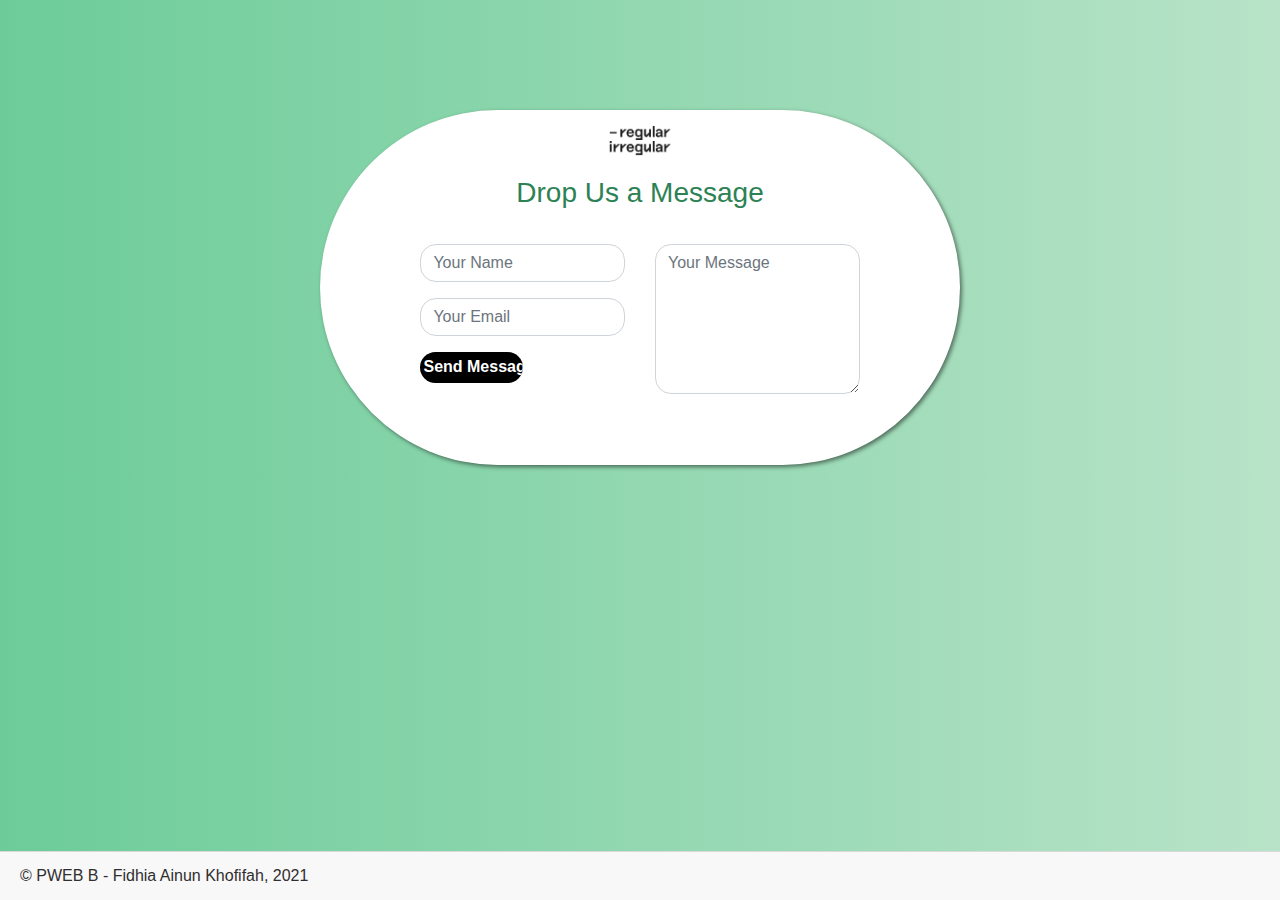
<file: index.html>
<!DOCTYPE html>
<html lang="en">
<head>
  <title>Message Corner</title>
  <link href="//maxcdn.bootstrapcdn.com/bootstrap/4.1.1/css/bootstrap.min.css" rel="stylesheet" id="bootstrap-css">
  <link href="message.css" rel="stylesheet">
  <script src="//maxcdn.bootstrapcdn.com/bootstrap/4.1.1/js/bootstrap.min.js"></script>
  <script src="//cdnjs.cloudflare.com/ajax/libs/jquery/3.2.1/jquery.min.js"></script>
</head>
<body>
  <div class="container contact-form">
    <div class="logo contact-image">
      <img src="logo.png" alt="regular-irregular"/>
    </div>
    <form method="post" name="login-form" onsubmit="return validateForm()">
      <h3>Drop Us a Message</h3>
      <div class="row">
        <div class="col-md-6">
          <div class="form-group">
            <input type="text" name="txtName" class="form-control" placeholder="Your Name"/>
          </div>
          <div class="form-group">
            <input type="text" name="txtEmail" class="form-control" placeholder="Your Email"/>
          </div>
          <div class="form-group">
            <input type="submit" name="btnSubmit" class="btnContact" value="Send Message"/>
          </div>
        </div>
        <div class="col-md-6">
          <div class="form-group">
            <textarea name="txtMsg" class="form-control" placeholder="Your Message"></textarea>
          </div>
        </div>
      </div>
    </form>
  </div>
  <div class="footer card-footer">
    &copy; PWEB B - Fidhia Ainun Khofifah, 2021
  </div>
  <script>
    function validateForm() {
      if (document.forms["login-form"]["txtName"].value == "") {
        alert("Name cannot be empty");
        document.forms["login-form"]["txtName"].focus();
        return false;
      }
      if (document.forms["login-form"]["txtEmail"].value == "") {
        alert("Email cannot be empty");
        document.forms["login-form"]["txtEmail"].focus();
        return false;
      }
      if (document.forms["login-form"]["txtMsg"].value == "") {
        alert("Message cannot be empty");
        document.forms["login-form"]["txtMsg"].focus();
        return false;
      }
    }
  </script>
</body>
</html>
</file>
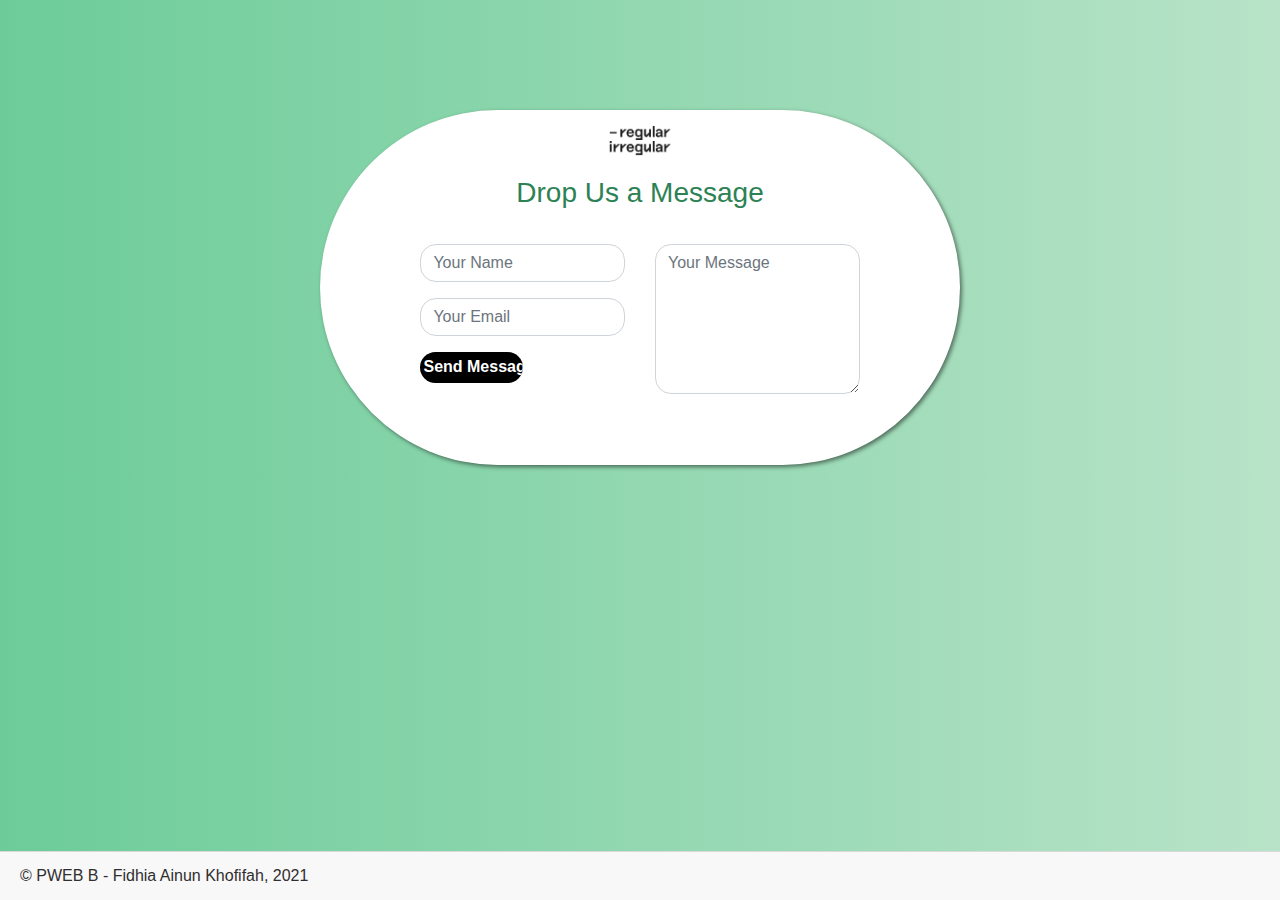
<file: message.html>
<!DOCTYPE html>
<html lang="en">
<head>
  <title>Message Corner</title>
  <link href="//maxcdn.bootstrapcdn.com/bootstrap/4.1.1/css/bootstrap.min.css" rel="stylesheet" id="bootstrap-css">
  <link href="message.css" rel="stylesheet">
  <script src="//maxcdn.bootstrapcdn.com/bootstrap/4.1.1/js/bootstrap.min.js"></script>
  <script src="//cdnjs.cloudflare.com/ajax/libs/jquery/3.2.1/jquery.min.js"></script>
</head>
<body>
  <div class="container contact-form">
    <div class="logo contact-image">
      <img src="logo.png" alt="regular-irregular"/>
    </div>
    <form method="post" name="login-form" onsubmit="return validateForm()">
      <h3>Drop Us a Message</h3>
      <div class="row">
        <div class="col-md-6">
          <div class="form-group">
            <input type="text" name="txtName" class="form-control" placeholder="Your Name"/>
          </div>
          <div class="form-group">
            <input type="text" name="txtEmail" class="form-control" placeholder="Your Email"/>
          </div>
          <div class="form-group">
            <input type="submit" name="btnSubmit" class="btnContact" value="Send Message"/>
          </div>
        </div>
        <div class="col-md-6">
          <div class="form-group">
            <textarea name="txtMsg" class="form-control" placeholder="Your Message"></textarea>
          </div>
        </div>
      </div>
    </form>
  </div>
  <div class="footer card-footer">
    &copy; PWEB B - Fidhia Ainun Khofifah, 2021
  </div>
  <script>
    function validateForm() {
      if (document.forms["login-form"]["txtName"].value == "") {
        alert("Name cannot be empty");
        document.forms["login-form"]["txtName"].focus();
        return false;
      }
      if (document.forms["login-form"]["txtEmail"].value == "") {
        alert("Email cannot be empty");
        document.forms["login-form"]["txtEmail"].focus();
        return false;
      }
      if (document.forms["login-form"]["txtMsg"].value == "") {
        alert("Message cannot be empty");
        document.forms["login-form"]["txtMsg"].focus();
        return false;
      }
    }
  </script>
</body>
</html>
</file>
<file: message.css>
img {
  display: block;
  margin-left: auto;
  margin-right: auto;
  padding-top: 15px;
  width: 10%;
  
}

textarea {
  width: 100%;
  height: 150px;
}

body {
  background: -webkit-linear-gradient(left, #6ccc99, #b8e3c8);
}

.contact-form {
  background-color: rgb(255, 255, 255);
  box-shadow: 2px 2px 4px rgb(0, 0, 0, 0.5);
  margin-top: 10%;
  margin-bottom: 1%;
  width: 50%;
  border: #ddd;
  border-radius: 30rem;
}

.contact-form .form-control {
  border-radius: 1rem;
}

.contact-image img{
  width: 11%;
  margin-top: -3%;
}

.contact-form form {
  padding: 14%;
}

.contact-form form .row {
  margin-bottom: -7%;
}

.contact-form h3 {
  margin-bottom: 8%;
  margin-top: -15%;
  text-align: center;
  color: #2d8255;
}

.contact-form .btnContact {
  width: 50%;
  border: none;
  border-radius: 1rem;
  padding: 1.5%;
  background: #000000;
  font-weight: 600;
  color: rgb(255, 255, 255);
  cursor: pointer;
}

.btnContactSubmit {
  width: 50%;
  border-radius: 1rem;
  padding: 1.5%;
  color: #fff;
  background-color: #6ccc99;
  border: none;
  cursor: pointer;
}

.footer {
  position: fixed;
  left: 0;
  bottom: 0;
  width: 100%;
  color: rgb(48, 46, 46);
  background-color: rgb(248, 248, 248);
}
</file>
